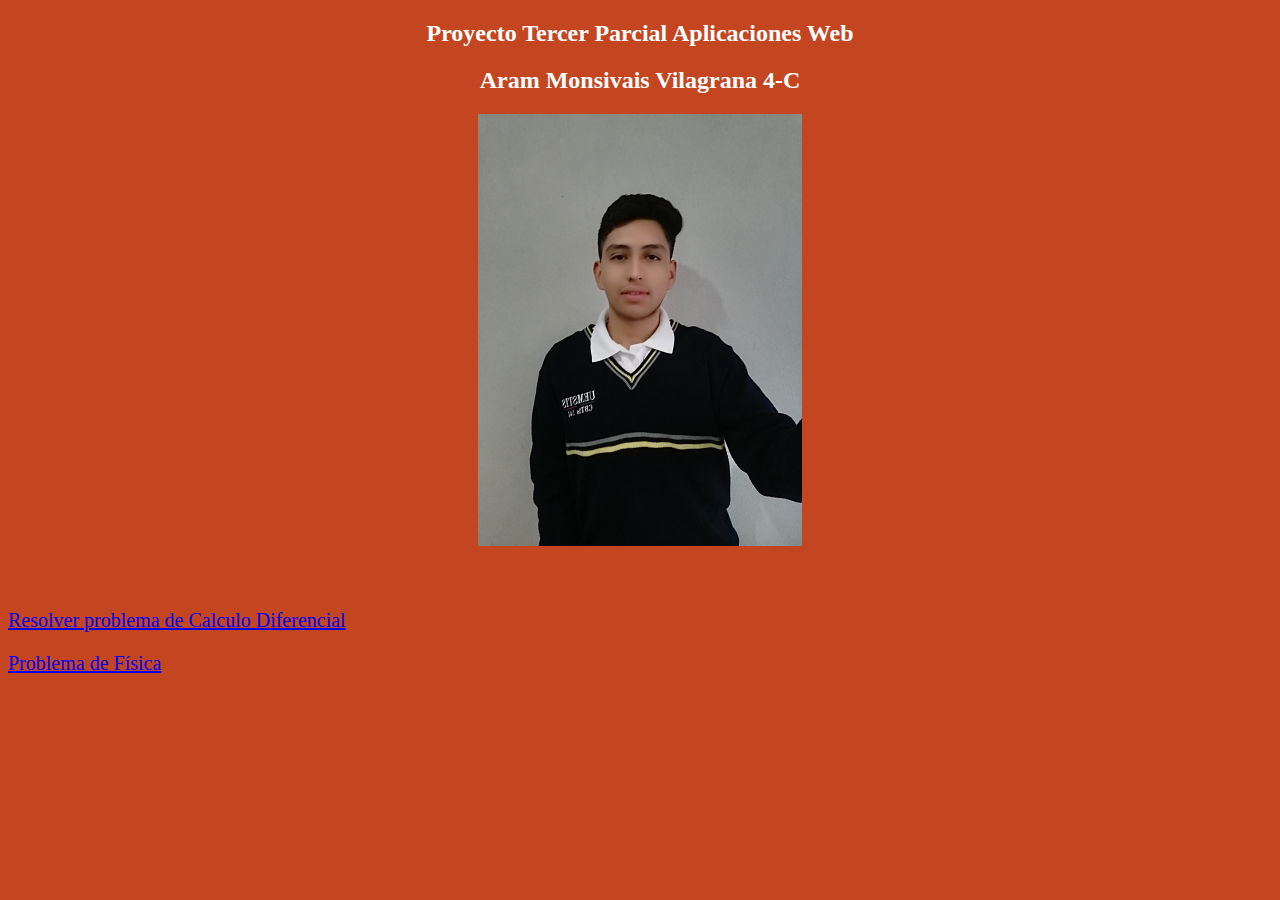
<file: index.html>
<!DOCTYPE html>
<html>
<head>
	<meta charset="utf-8">
	<title>Index</title>
	<link rel="stylesheet" type="text/css" href="ProyectoFinal.css">
</head>
<body class="Principal">
	<h2 class="titulo">Proyecto Tercer Parcial Aplicaciones Web</h2>
	<h2 class="titulo">Aram Monsivais Vilagrana 4-C</h2>
	<p class="imagen"><img src="mifoto.jpg" width="324" height="432"></p><br>
	<p><a href="ProblemaCalculo.html" target="_self">Resolver problema de Calculo Diferencial</a></p>
	<p><a href="ProblemaFisica.html">Problema de Física</a></p>

</body>
</html>
</file>
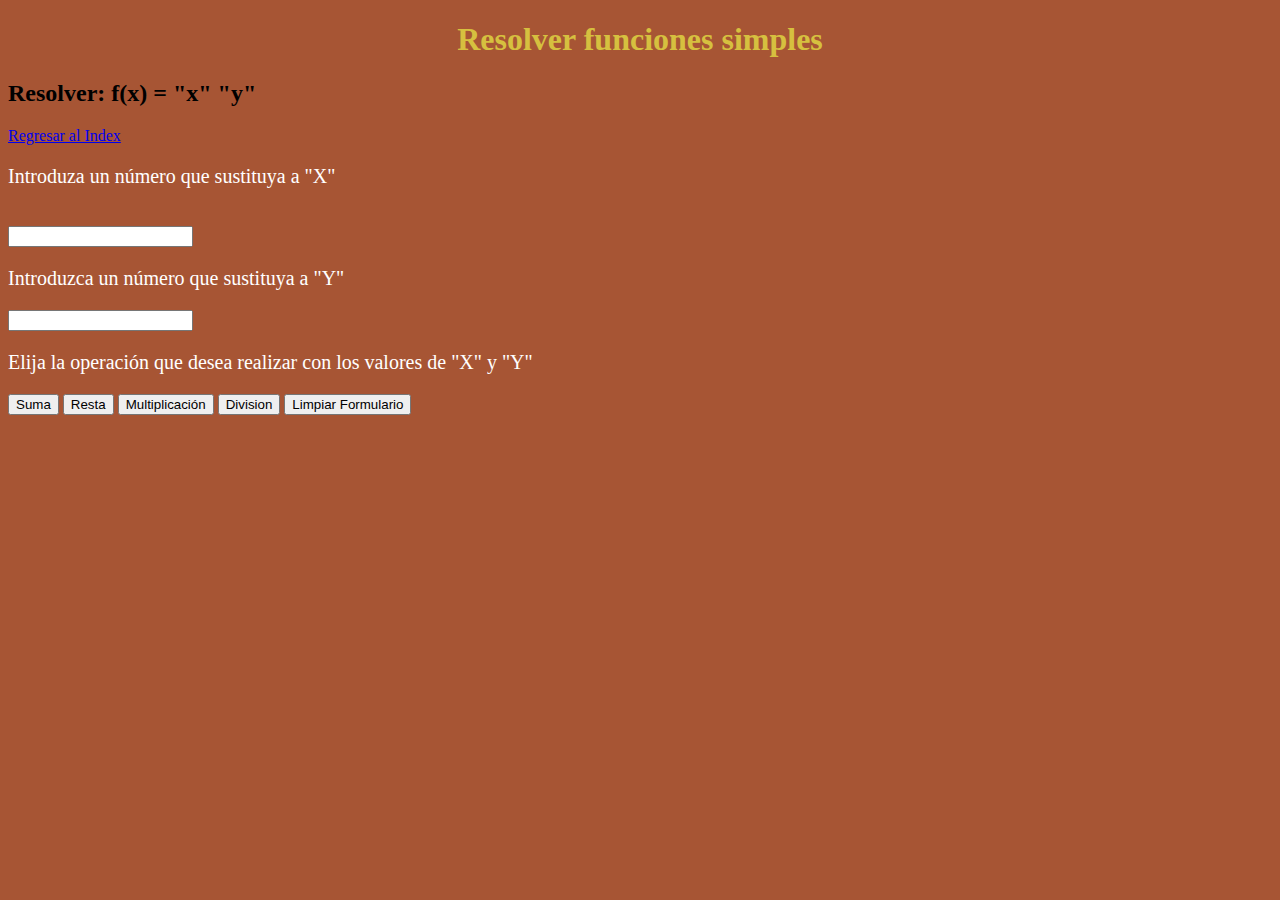
<file: ProblemaCalculo.html>
<!DOCTYPE html>
<html>
<head>
	<meta charset="utf-8">
	<title>Problema de Calculo Diferencial</title>
	<link rel="stylesheet" type="text/css" href="ProyectoFinal.css">
</head>
<body id="Page1">
	<h1 id="titulo1">Resolver funciones simples</h1>
	<h2>Resolver: f(x) = "x" "y"</h2>
	<a href="index.html" target="_self">Regresar al Index</a>

	<form id="miForm" action="">
	<p class="parrafo">Introduza un número que sustituya a "X"</p><br>
	<input type="text" id="X"><br>
	<p class="parrafo">Introduzca un número que sustituya a "Y"</p>
	<input type="text" id="Y"><br>

	<p>Elija la operación que desea realizar con los valores de "X" y "Y"</p>
	<input type="button" value="Suma" onclick="alert(suma());">
	<input type="button" value="Resta" onclick="alert(resta());">
	<input type="button" value="Multiplicación" onclick="alert(mult());">
	<input type="button" value="Division" onclick="alert(div());">
	<input type="button" value="Limpiar Formulario" onclick="limpiarFormulario()">
		<!-- <imput type="reset" value="Limpiar Formulario"-->

	<script type="text/javascript" src="ProyectoFinal.js"></script>
	</form>
</body>
</html>
</file>
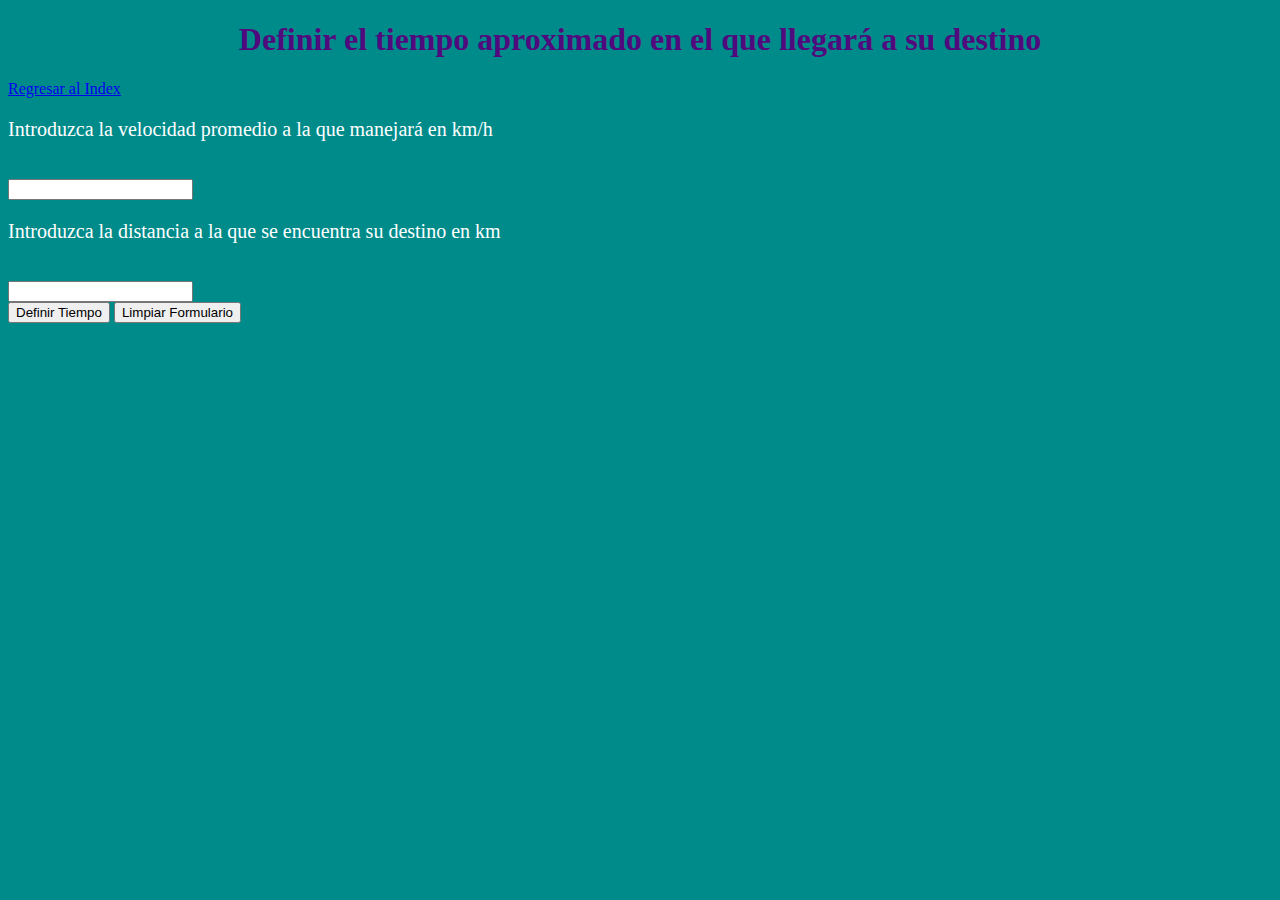
<file: ProblemaFisica.html>
<!DOCTYPE html>
<html>
<head>
	<meta charset="utf-8">
	<title>Problema de Física</title>
	<link rel="stylesheet" type="text/css" href="ProyectoFinal.css">
</head>
<body id="page2">
	<h1 id="titulo2">Definir el tiempo aproximado en el que llegará a su destino</h1>
	<a href="index.html" target="_self">Regresar al Index</a>

	<form id="Miform" action="">
		<p>Introduzca la velocidad promedio a la que manejará en km/h</p><br>
		<input type="text" id="V"><br>
		<p>Introduzca la distancia a la que se encuentra su destino en km</p><br>
		<input type="text" id="D"><br>

		<input type="button" value="Definir Tiempo" onclick="alert(Time());">
		<input type="button" value="Limpiar Formulario" onclick="LimpiarFormulario()">
		<!-- <imput type="reset" value="Limpiar Formulario"-->

		<script type="text/javascript" src="ProyectoFinal.js"></script>
	</form>

</body>
</html>
</file>
<file: ProyectoFinal.css>
.Principal{
	background-color:#C34621;
}
.titulo{
	text-align: center;
	color:white;
}
p{
	font-size: 20px;
	color: white;
}
.imagen{
	text-align: center;
}

#Page1{
	background-color: #A75534;
}
.parrafo{
	color: white;
}
#titulo1{
	color: #D6C03F;
	text-align: center;
}

#page2{
	background-color: darkcyan;
}
#titulo2{
	color: #500A7D;
	text-align: center;
}

#page3{
	background-color: #790917;
}
#titulo3{
	color: skyblue;
	text-align: center;
}
</file>
